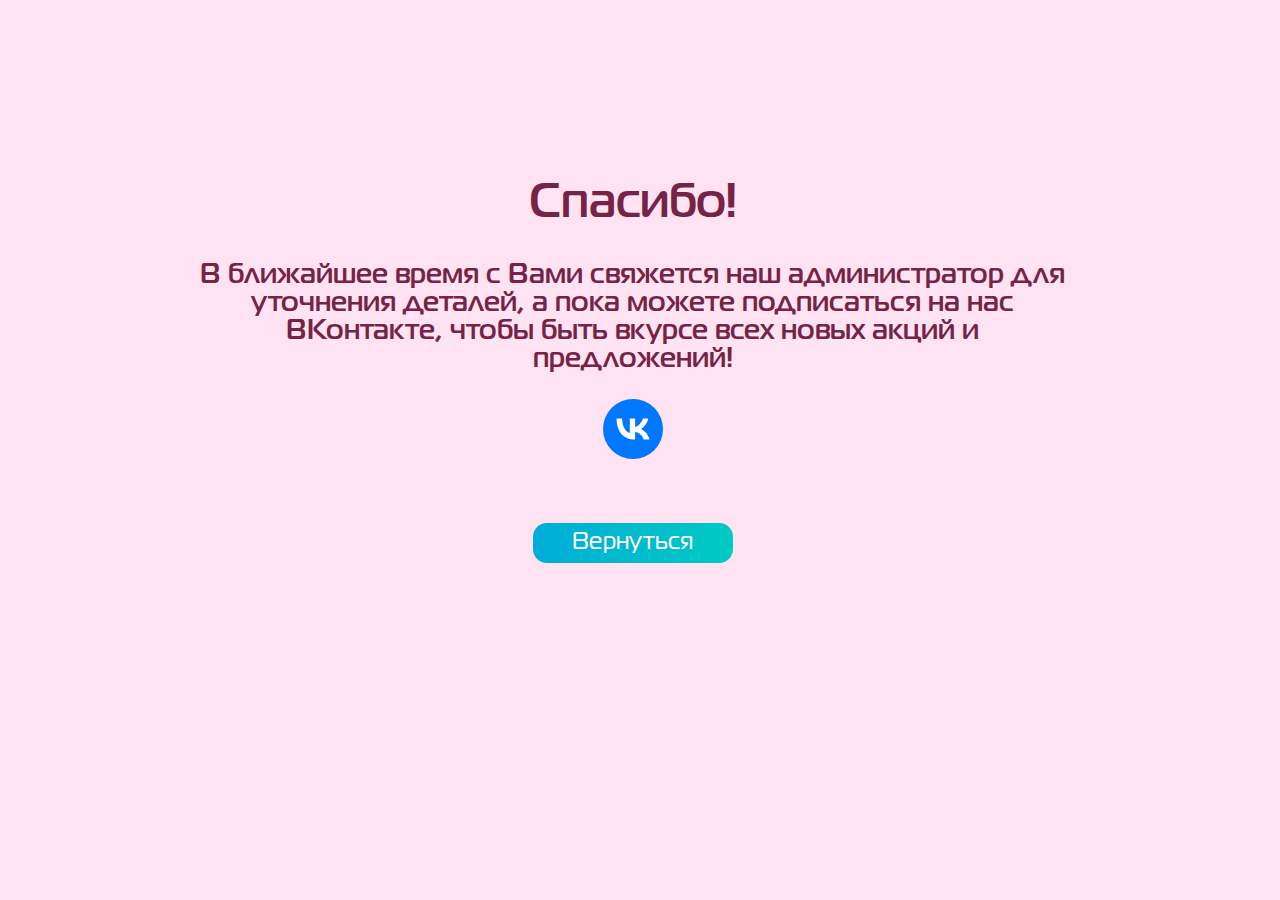
<file: thankyou.html>
<!DOCTYPE html>
<html lang="en">
    <head>
        <meta charset="UTF-8">
        <meta name="viewport" content="width=device-width, initial-scale=1.0">
        <meta http-equiv="X-UA-Compatible" content="IE=edge">
        <title>Спасибо за заявку!</title>
        <link rel="shortcut icon" href="assets/images/icon__logo.png" title="Favicon">
        <link rel="preconnect" href="https://fonts.googleapis.com">
        <link rel="preconnect" href="https://fonts.gstatic.com" crossorigin>
        <link href="https://fonts.googleapis.com/css2?family=Manrope:wght@200..800&display=swap" rel="stylesheet">
        <link href="css/stylety.css" rel="stylesheet">
        <link href="css/mediaty.css" rel="stylesheet">
    </head>
<body>
        <!-- Yandex.Metrika counter -->
    <script type="text/javascript" >
       (function(m,e,t,r,i,k,a){m[i]=m[i]||function(){(m[i].a=m[i].a||[]).push(arguments)};
       m[i].l=1*new Date();
       for (var j = 0; j < document.scripts.length; j++) {if (document.scripts[j].src === r) { return; }}
       k=e.createElement(t),a=e.getElementsByTagName(t)[0],k.async=1,k.src=r,a.parentNode.insertBefore(k,a)})
       (window, document, "script", "https://mc.yandex.ru/metrika/tag.js", "ym");
    
       ym(99674783, "init", {
            clickmap:true,
            trackLinks:true,
            accurateTrackBounce:true
       });
    </script>
    <noscript><div><img src="https://mc.yandex.ru/watch/99674783" style="position:absolute; left:-9999px;" alt="" /></div></noscript>
    <!-- /Yandex.Metrika counter -->

    <div id="thankYouMessage" class="thank-you-message">
        <span class="tyspan">Спасибо!</span><br>
        В ближайшее время с Вами свяжется наш администратор для уточнения деталей, а пока можете подписаться на нас ВКонтакте, чтобы быть вкурсе всех новых акций и предложений!
    </div>

    <div class="social_media">
        <a rel="noopener" href="https://vk.com/dentserv" target="_blank" class="social">
            <img src="assets/images/vk_icon.svg" alt="" class="vk-logo">
        </a>
    </div>

    <a href="./index.html" class="homeButton" data-toggle="modal" data-target="#feedbackModal">
        Вернуться
    </a>
    
</body>
</html>
</file>
<file: css/stylety.css>
@font-face {
    font-family: Magistral;
    src: url(/assets/fonts/Magistral/Magistral-Book.woff);
    font-weight: 400;
    font-style: normal;
}

@font-face {
    font-family: Magistral;
    src: url(/assets/fonts/Magistral/Magistral-Bold.woff);
    font-weight: 700;
    font-style: normal;
}

@font-face {
    font-family: Magistral;
    src: url(/assets/fonts/Magistral/Magistral-Medium.woff);
    font-weight: 500;
    font-style: normal;
}

@font-face {
    font-family: Magistral;
    src: url(/assets/fonts/Magistral/Magistral-Light.woff);
    font-weight: 200;
    font-style: normal;
}

:root {
    --white-cl: #fff;
    --main-typography-color: #181618;
    --button-background-grad: linear-gradient(90deg, rgba(0, 173, 216, 1) 0%, rgba(0, 202, 195, 1) 100%);
    --contrast-typography-color: #5967b2;
    --highlight-typography-color: #752346;
    --highlight-typography-color1: #79417f;
    --secondary-cl: #ac5676;
    --light-secondary-cl: #ffe3f3;
    --superlight-main-cl: #fff8fc;
    --swiper-pagination-bottom: 0px;
}

* {
    box-sizing: border-box;
}

html {
    scroll-padding-top: 110px;
    scrollbar-gutter: stable;
    font-size: 62.5%;
    line-height: 100%;
}

body {
    width: 100%;
    background-color: var(--light-secondary-cl);
    font-family: Magistral, Arial, Helvetica, sans-serif;
    font-weight: 400;
    line-height: 100%;
    letter-spacing: 0%;
    margin: 0;
    padding: 0;
    color: var(--main-typography-color);
    position: relative;
}

.thank-you-message {
    width: 70%;
    height: auto;
    color: var(--highlight-typography-color);
    margin: 0 auto;
    margin-top: 15%;
    font-size: 28px;
    font-weight: 500;
    text-align: center;
    display: block;
    line-height: 100%;
}

.tyspan{
    font-size: 48px;
    display: inline-block;
    margin-bottom: 5%;
}
.homeButton {
    font-family: Magistral, Arial, Helvetica, sans-serif;
    width: 200px;
    height: 40px;
    display: flex;
    margin: 0 auto;
    margin-top: 5%;
    text-decoration: none;
    justify-content: center;
    align-items: center;
    padding: 0px;
    border-radius: 14px;
    background: var(--button-background-grad);
    color: var(--superlight-main-cl);
    font-size: 24px;
    text-align: center;
    animation-delay: 3s;
    cursor: pointer;
    border: 0px;
}
.social_media {
    display: flex;
    flex-direction: row;
    gap: 10px;
    margin: 0 auto;
    margin-top: 2%;
    width: max-content;
}
.social{
    width: 60px;
    height: 60px;
}
.vk-logo{
    width: 100%;
}
</file>
<file: css/mediaty.css>
@media (max-width: 575.98px) {
    .thank-you-message {
        width: 70%;
        height: auto;
        color: var(--highlight-typography-color);
        margin: 0 auto;
        margin-top: 15%;
        font-size: 24px;
        font-weight: 500;
        text-align: center;
        display: block;
        line-height: 100%;
    }

    .tyspan{
        font-size: 48px;
        display: inline-block;
        margin-bottom: 10%;
    }

    .social_media {
        display: flex;
        flex-direction: row;
        gap: 10px;
        margin: 0 auto;
        margin-top: 5%;
        width: max-content;
    }

}
</file>
